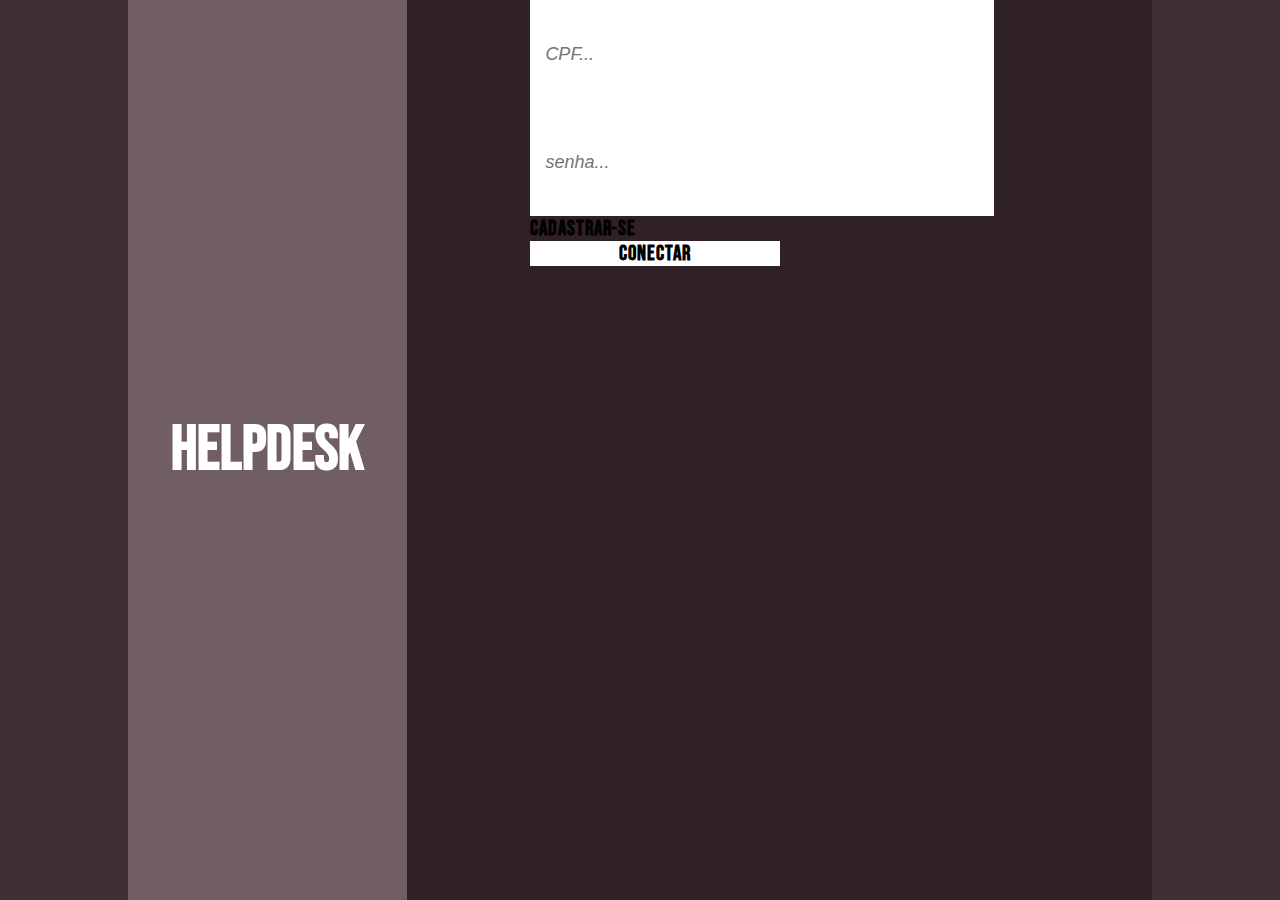
<file: frontend/login/index.html>
<!DOCTYPE html>
<html lang="en">
<head>
    <meta charset="UTF-8">
    <meta http-equiv="X-UA-Compatible" content="IE=edge">
    <meta name="viewport" content="width=device-width, initial-scale=1.0">
    <link rel="stylesheet" href="style.css">
    <title>Login</title>
</head>
<body>
    <main>
        <nav>
            <h1>HELPDESK</h1>
        </nav>
        <section>
            <div class="form">
                <div class="form__div">
                    <input type="text" placeholder="CPF..." id="cpf" oninput="formatCPF(this)">
                    <input type="password" placeholder="senha..." id="senha">
                    <div class="form__buttons">
                        <h3 class="cadastrar" onclick="pegar_token_cookie()">cadastrar-se</h3>
                        <div class="button" onclick="logar()">
                            <h3>conectar</h3>
                        </div>
                    </div>
                </div>
            </div>
        </section>
    </main>
</body>
<script src="../config/cookie.js"></script>
<script src="script.js"></script>
</html>
</file>
<file: frontend/login/style.css>
@import url('../config/global-style.css');

h1 {
    font-size: 3.5rem;
}

h2 {
    font-size: 2rem;
}

h3 {
    letter-spacing: 0.9px;
}

nav {
    display: flex;
    align-items: center;
    justify-content: center;
}

.section-top {
    width: 100%;
    height: 20%;
    display: flex;
    align-items: center;
    justify-content: center;
}

.section-bot {
    width: 100%;
    height: 80%;
}

.form {
    width: 70%;
    height: 80%;
    margin: auto;
    background-color: var(--roxo);
    display: flex;
    justify-content: center;
}

.form-div {
    width: 70%;
    height: 70%;
    margin: auto;
    flex-direction: column;
    align-items: center;
    display: flex;
}

.form-buttons {
    width: 100%;
    height: 30%;
    display: flex;
    align-items: center;
    justify-content: space-evenly;
    color: white;
}

input {
    width: 90%;
    height: 15%;
    margin-bottom: auto;
    padding-left: 15px;
    font-size: 1rem;
}

input::placeholder {
    font-style: italic;
}

.button {
    width: 50%;
    height: 50%;
    display: flex;
    align-items: center;
    justify-content: center;
    background-color: white;
    color: black;
}

.button:hover {
    background-color: var(--permitir);
    color: white;
}



.cadastrar:hover {
    border-bottom: 3px solid black;
}

@media  (max-width: 1150px) {
    main {
        display: block; 
    }

    nav {
        width: 80vw;
        height: 15%;
    }

    section {
        width: 100%;
        height: 85%;
    }
}

@media (max-width: 700px) {
    h1  {
        font-size: 1.7rem;
    }

    h3 {
        font-size: 1rem;
    }

    main {
        width: 100vw;
    }

    nav {
        width: 100%;
    }

    .form {
        width: 90%;
    }
}
</file>
